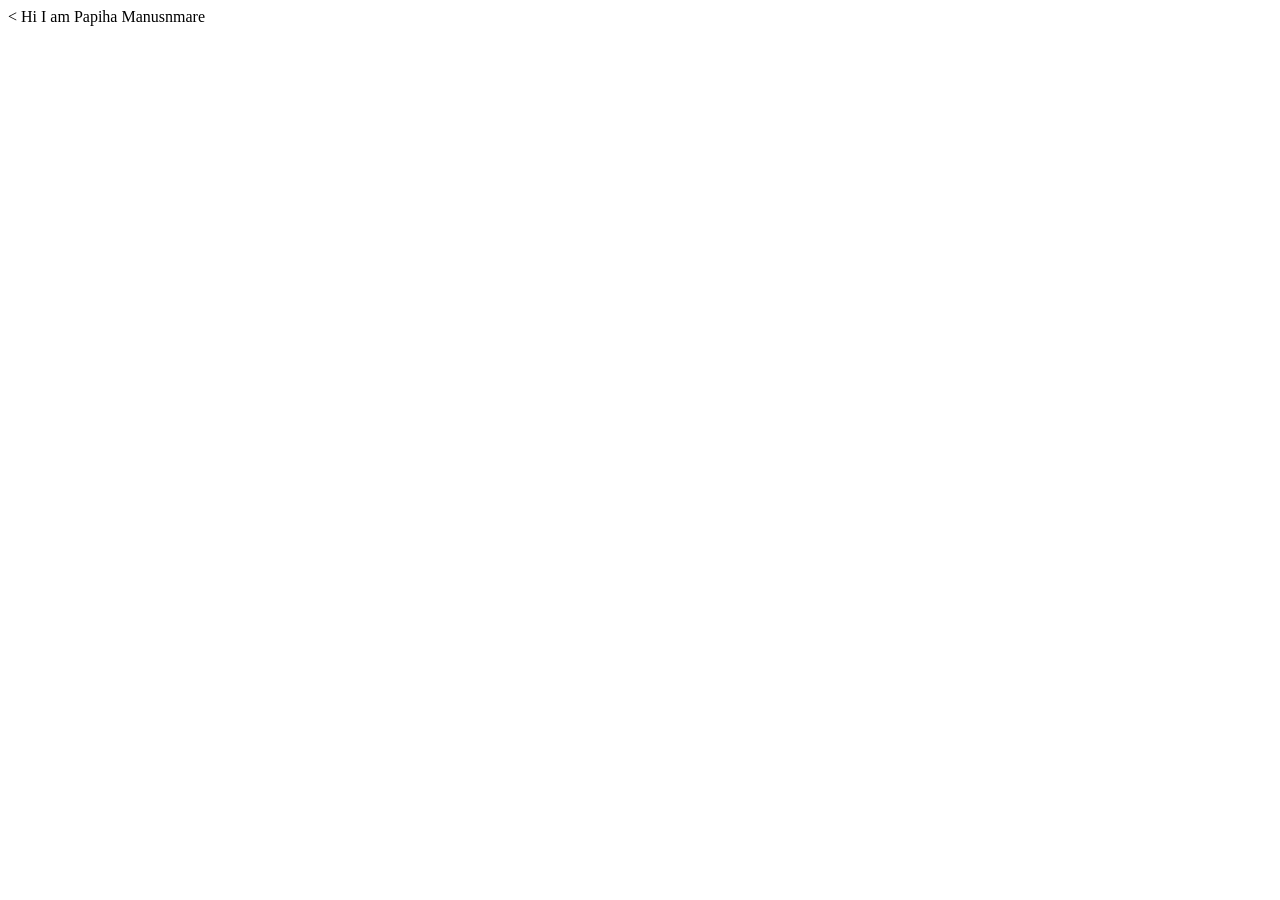
<file: about.html>
<!DOCTYPE html>
<html lang="en">
<head>
    <meta charset="UTF-8">
    <meta name="viewport" content="width=device-width, initial-scale=1.0">
    <title>About</title>
    <
</head>
<body>
    Hi I am Papiha Manusnmare
</body>
</html>
</file>
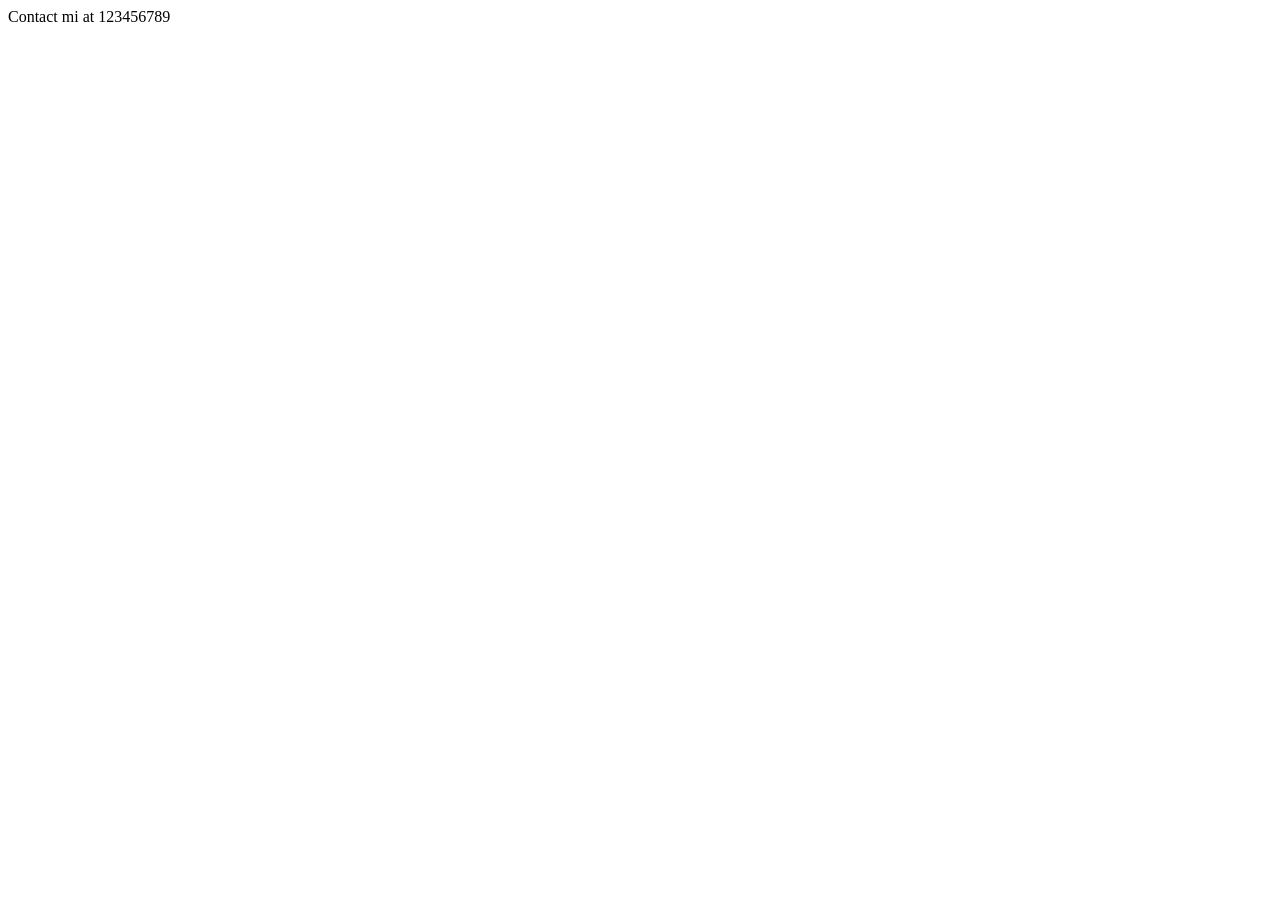
<file: contact.html>
<!DOCTYPE html>
<html lang="en">
<head>
    <meta charset="UTF-8">
    <meta name="viewport" content="width=device-width, initial-scale=1.0">
    <title>Contact</title>
</head>
<body>
    Contact mi at 123456789
</body>
</html>
</file>
